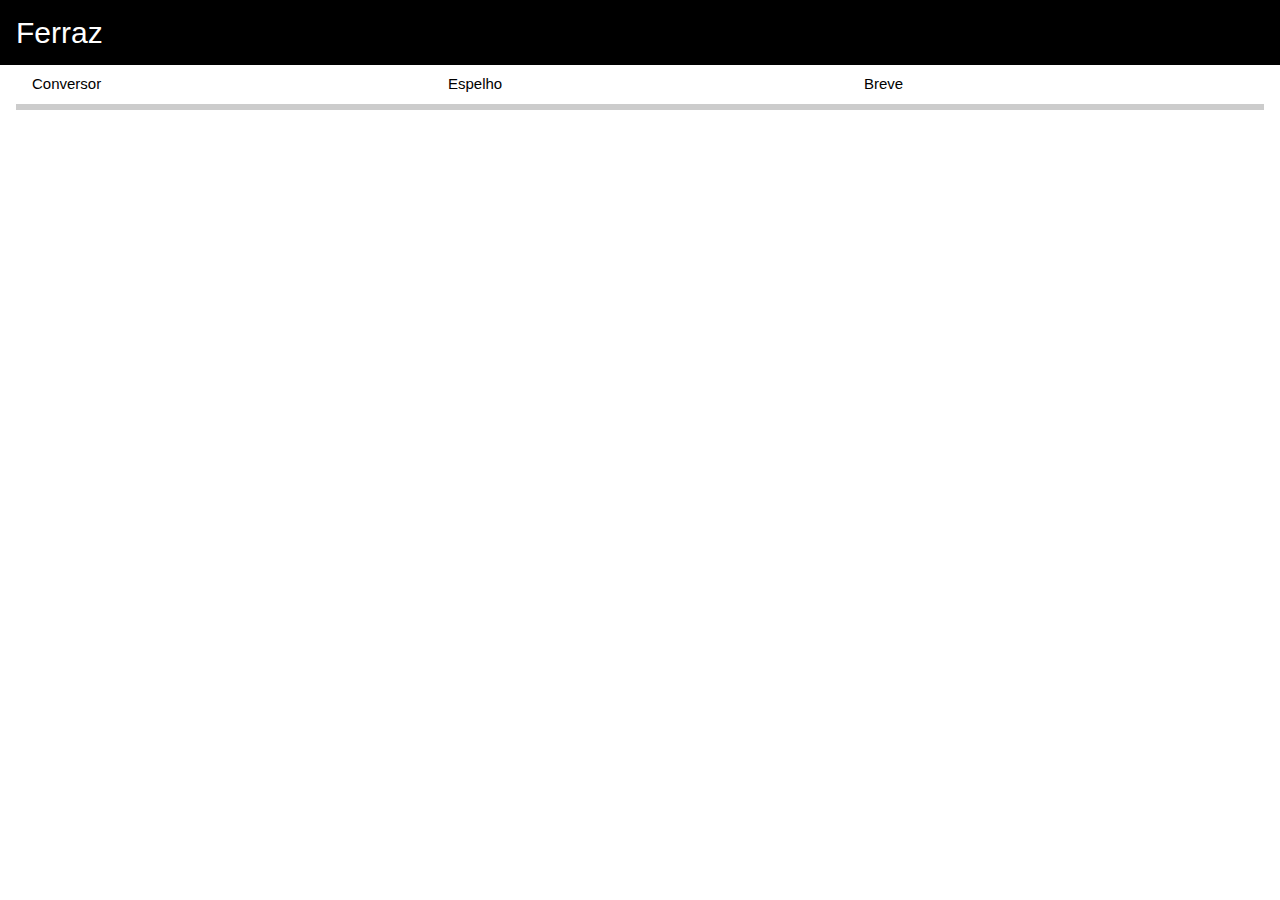
<file: trabalho/index.html>
<!DOCTYPE html>
<html lang="pt-br">

<head>
  <link rel="stylesheet" href="css/index.css">
  <link rel="shortcut icon" type="image/x-icon" href="img/favicon.png">
  <link rel="stylesheet" href="css/w3.css">
  <link rel="stylesheet" href="https://fonts.googleapis.com/css?family=Karma">
  <meta name="viewport" content="width=device-width, initial-scale=1">
</head>


<body>
  <div class="w3-container w3-black">
    <!--topo da pagina-->
    <h2>Ferraz</h2>
  </div>
  <div class="w3-container">
    <!--abas-->
    <div class="w3-row">
      <a href="javascript:void(0)" onclick="openCity(event, 'Conversor');">
        <div class="w3-third tablink w3-bottombar w3-hover-light-grey w3-padding">Conversor</div>
      </a>
      <a href="javascript:void(0)" onclick="openCity(event, 'Espelho');">
        <div class="w3-third tablink w3-bottombar w3-hover-light-grey w3-padding">Espelho</div>
      </a>
      <a href="javascript:void(0)" onclick="openCity(event, 'Breve');">
        <div class="w3-third tablink w3-bottombar w3-hover-light-grey w3-padding">Breve</div>
      </a>
    </div>

    <div id="Conversor" class="w3-container city w3-center" style="display:none">
        <h2>Conversor de temperaturas</h2><br>
        <form class="temp" name="convert">

          Fahrenheit:

          <input class="inputcolor" type="text" name="ftemp" size="7" onchange="convertTemp('ftoc')">

         Celsius:

          <input class="inputcolor" type="text" name="ctemp" size="7" onchange="convertTemp('ctof')">

          Kelvin:

          <input class="inputcolor"type="text" name="ktemp" size="7" onchange="convertTemp('ktof')">

          <br /><br />

          <input class="w3-button w3-teal" id="limpar" type="button" value="limpar" onclick="clearAll();">

        </form>
    </div>

    <div id="Espelho" class="w3-container city" style="display:none">
      <h2>Espelho</h2>
      <p>Em Breve</p>
    </div>

    <div id="Breve" class="w3-container city" style="display:none">
      <h2>Breve</h2>
      <p>Em Breve</p>
    </div>

  </div>
</body>
<script src="js/menu.js"></script>

</html>
</file>
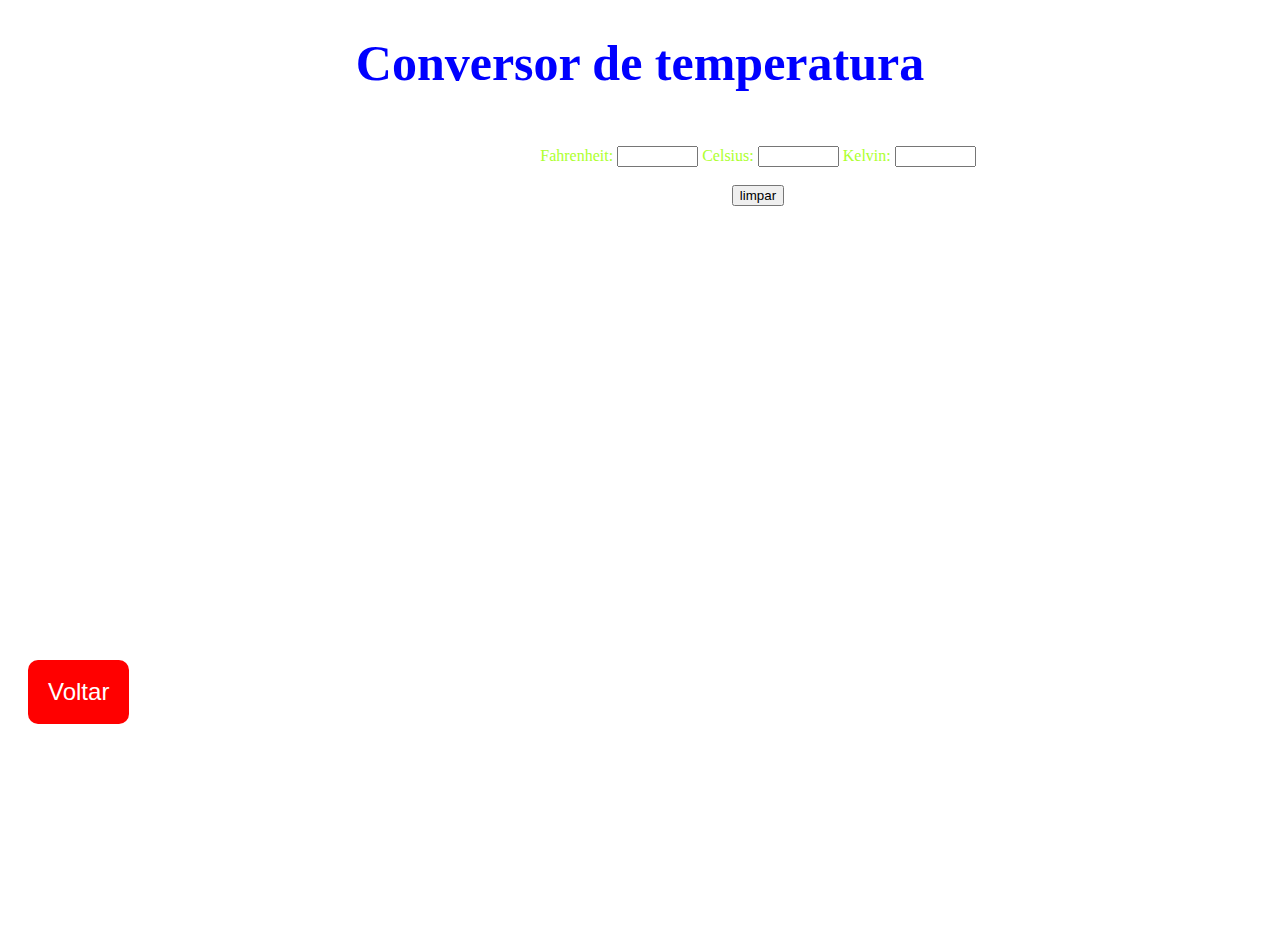
<file: trabalho/temperatura.html>
<!DOCTYPE html>

<head>
    <title> Conversor </title>
    <link rel="stylesheet" href="css/temperatura.css">
</head>

<body>
    
    <h1>Conversor de temperatura</h1>

    <form class = "temp" name="convert">

        <font color="greenyellow">  Fahrenheit: </font> 

        <input type="text" name="ftemp" size="7" onchange="convertTemp('ftoc')">

        <font color="greenyellow"> Celsius: </font>

        <input type="text" name="ctemp" size="7" onchange="convertTemp('ctof')">

        <font color="greenyellow"> Kelvin: </font>

        <input type="text" name="ktemp" size="7" onchange="convertTemp('ktof')">

        <br /><br />

        <input id="limpar" type="button" value="limpar" onclick="clearAll();">

    </form>

    <div class = "btns">
        <form method="get" action="index.html">

            <button type="submit" class="efeito animaçao1">Voltar</button>

        </form>
    </div>


    <script type="text/javascript" src="js/temperatura.js"></script>

</body>

</html>
</file>
<file: trabalho/css/index.css>
body,h1,h2,h3,h4,h5,h6 {
  font-family: "Karma", sans-serif
}

.w3-bar-block .w3-bar-item {
  padding:20px
}
</file>
<file: trabalho/css/temperatura.css>
.temp{
    margin-top: 50px;
    padding: 4px; 
    text-align:center;
    width: 500px;
    margin-left: 31em;
}

#limpar:hover{
    background-image: -webkit-gradient(
        linear,
        left bottom,
        left top,
        color-stop(0, rgb(44, 225, 238)),
        color-stop(0.85, rgb(44, 225, 238))
    );
}

html, body {
  height: 100%;
  padding: 0;
  box-sizing: border-box;
}

h1{
  text-align: center;
  font-family: 'Times New Roman', Times, serif;
  font-size: 50px;
  color: blue;

}

h1, form, div{
  z-index:2
}



.btns {
  margin-top: 450px;
  margin-left: 20px;
}

.efeito{
  border: none;
  color: #ffffff;
  padding: 20px;
  font-size: 24px;
  line-height: 24px;
  border-radius: 10px;
  position: relative;
  box-sizing: border-box;
  cursor: pointer;
  transition: all 400ms ease;
}

.animaçao1{
  background: red;
}

.animaçao1:hover{
  background: rgba(0,0,0,0);
  color: red;
  box-shadow: inset 0 0 0  3px  red;

}
</file>
